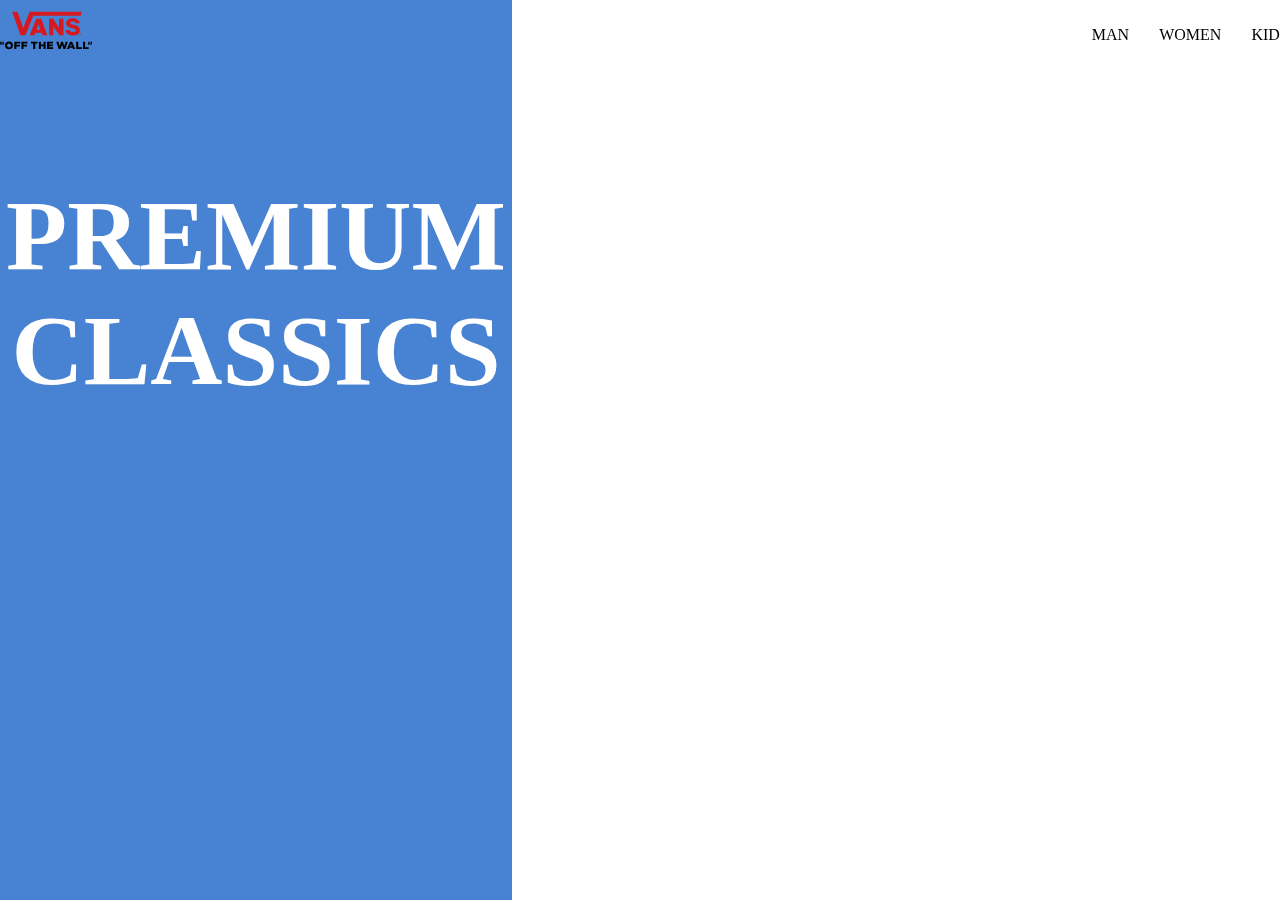
<file: index.html>
<!DOCTYPE html>
<html lang="ko">
  <head>
    <meta charset="UTF-8" />
    <link rel="stylesheet" href="./src/css/style.css">
    <meta name="viewport" content="width=device-width, initial-scale=1.0" />
    <title>운동화</title>
    <script src="./src/js/jquery-3.6.0.min.js"></script>
    <script src="https://cdn.jsdelivr.net/npm/gsap@3.12.5/dist/gsap.min.js"></script>
    <script src="./src/js/script.js"></script>
  </head>
  <body>
    <header>
      <div class="hWarp">
        <h1 class="logo">
          <img src="./src/img/2021-vans-logo.svg">
        </h1>
        <ul class="gnb">
          <li><a href="#">MAN</a></li>
          <li><a href="#">WOMEN</a></li>
          <li><a href="#">KIDS</a></li>
          <li><a href="#">CUSTOMIZE</a></li>
        </ul>
      </div><!--hWarp-->
    </header>

    <div class="warp">
      <div class="left">
          <h2 class="title">
            PREMIUM<br>
            CLASSICS
          </h2>
          <!--버튼-->
          <div class="btn_warp">
            <div class="view_btn btn1">
                <a href="./sub1_blue/index.html">
                  View in 3D 블루
                </a>
            </div><!--view_btn 블루-->
            <div class="view_btn btn2">
              <a href="./sub1_green/index.html">
                View in 3D 그린
              </a>
          </div><!--view_btn 그린-->


          </div><!--btn_warp-->

      </div><!--left-->
      <div class="right">
        <div class="content_wrap">
            <img src="./src/img/shoes1.JPG" class="img1">
            <img src="./src/img/shoes2.JPG" class="img2">
        </div><!--큰이미지 들어가는 자리-->
        <ul class="shoesColor">
            <li class="on">
                <a href="#">
                  <img src="./src/img/shoes1.JPG" >
                </a>
            </li>
            <li>
              <a href="#">
                <img src="./src/img/shoes2.JPG" >
              </a>
            </li>

        </ul><!--작은 이미지 들어가는 자리-->



      </div><!--right-->

    </div><!--warp-->


    <!-- <script type="module" src="./src/js/main.js"></script> -->
  </body>
</html>
</file>
<file: src/css/style.css>
* {margin: 0;
  padding:0;
  box-sizing: border-box;
}
ul{list-style: none;}
a{text-decoration: none; color: initial;}
/*헤더*/
header{width: 100%; height: 70px;
      position: fixed; left: 0; top:0;
 
}
.hWarp{width: 1440px; height: 100%;
      display: flex;
      justify-content: space-between;
   
      margin: 0 auto;
}
.logo{width: 92px; height: 52px;
      padding-top: 9px;
}
.logo img{width: 100%; height: 100%;}
.gnb{display: flex; line-height: 70px;}
.gnb li{margin-right: 30px;}

.warp{width: 100%; height: 100%; display: flex;}
/*왼쪽*/
.warp .left{width: 40%; height: max(100vh, 100px);
  background-color: #4882d2;
  display: flex;
  flex-direction: column;
  justify-content: center;

}
.warp .left .title{ font-size: 6.25rem; text-align: center;
  font-weight: 900; color: #fff;
}
/*버튼*/
.view_btn{ width: 250px;
   height: 64px;
  line-height: 64px;
    text-align: center;
    border: 1px solid #fff;
    border-radius: 15px;
    margin: 30px auto;
    display:none
}
/*두개의 버튼에 공통으로 display:none
블루버튼 보여야함*/
.btn1{display: block;}
.view_btn:hover{box-shadow: 4px 4px 6px 0 rgba(0,0,0,0.5);}







.view_btn a{ color: #fff; font-size: 1rem; font-weight: bold;}
/*오른쪽*/
.warp .right{width: 60%;height: max(100vh,500px);
  

 }
.right .content_wrap{ width: 900px; height: 550px;
        margin: 10% auto 5%;
}
.right .content_wrap img{width: 100%; height: 100%; display: none;}
.right .content_wrap .img1{display: block;}



.shoesColor{display: flex; justify-content: center;}
.shoesColor li{width: 250px; height: 150px;margin-right: 20px;
  border-radius: 15px;
  overflow: hidden;

}
.shoesColor li img{width: 100%; height: 100%;}
.shoesColor li.on{box-shadow: 5px 5px 6px rgba(0,0,0,0.5);}

@media all and (max-width:1200px){
  .warp{
    flex-direction: column;
  }
  .warp .left{width: 100%;
    height: 70vh;
    padding-top: 5%;
    padding-bottom: 5%;
    /* position: absolute;
    top:70px;left: 0; */
  }
  .view_btn a{  
    font-size: 1rem; 
   }
  .warp .left .title{ font-size: 4rem; text-align: center;
    font-weight: 900; color: #fff;
  }

  .view_btn{width: 200px; height: 60px;}

.warp .right{width: 100%;height:min(100vh, 100px);
   
}
.right .content_wrap{ width: 100%; height: auto;
  margin: 0% auto 5%;
}




}
</file>
